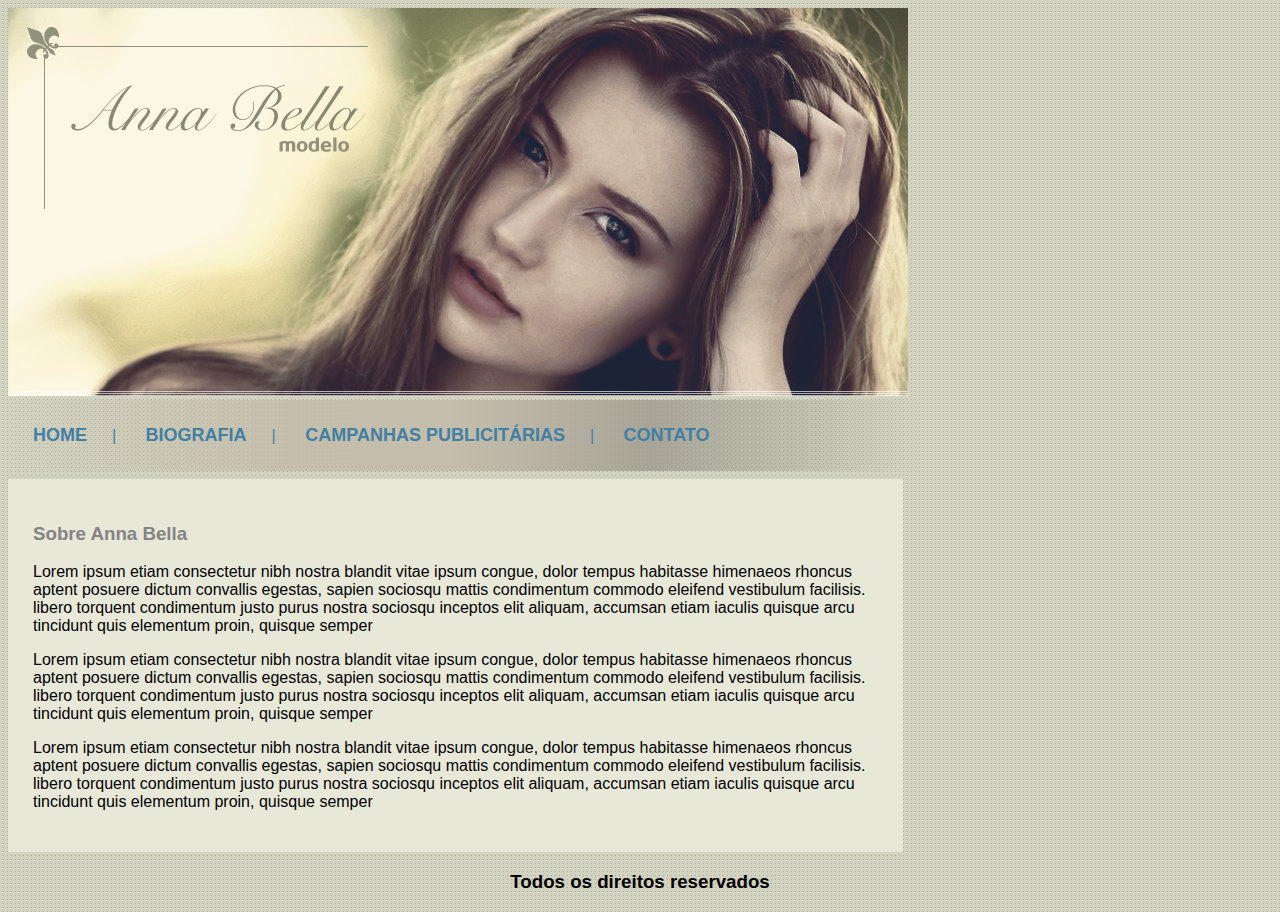
<file: index.html>
<!DOCTYPE html>
<html>
	<head>
		<title>Pagina principal</title>
		<meta charset="utf-8">
		<link rel="stylesheet" type="text/css" href="estilo.css">
	</head>
	<body>

		<div>
			<img src="imagens/capa.png">
			<div class="divhome">
				<ul id="Lista">
					<a href=""><li class="listaparaolado">HOME</li></a>|
					<a href="biografia.html"><li class="listaparaolado">BIOGRAFIA</li></a>|
					<a href="campanhas-publicitarias.html"><li class="listaparaolado">CAMPANHAS PUBLICITÁRIAS</li></a>|
					<a href="contato.html"><li class="listaparaolado">CONTATO</a></li>
				</ul>
			</div>
			<br>
			<br>
			<br>
			<div class="divtexto">
				<h3 style="color: #848484">Sobre Anna Bella</h3>
				<p>Lorem ipsum etiam consectetur nibh nostra blandit vitae ipsum congue, dolor tempus habitasse himenaeos rhoncus aptent posuere dictum convallis egestas, sapien sociosqu mattis condimentum commodo eleifend vestibulum facilisis. libero torquent condimentum justo purus nostra sociosqu inceptos elit aliquam, accumsan etiam iaculis quisque arcu tincidunt quis elementum proin, quisque semper</p>

				<p>Lorem ipsum etiam consectetur nibh nostra blandit vitae ipsum congue, dolor tempus habitasse himenaeos rhoncus aptent posuere dictum convallis egestas, sapien sociosqu mattis condimentum commodo eleifend vestibulum facilisis. libero torquent condimentum justo purus nostra sociosqu inceptos elit aliquam, accumsan etiam iaculis quisque arcu tincidunt quis elementum proin, quisque semper</p>

				<p>Lorem ipsum etiam consectetur nibh nostra blandit vitae ipsum congue, dolor tempus habitasse himenaeos rhoncus aptent posuere dictum convallis egestas, sapien sociosqu mattis condimentum commodo eleifend vestibulum facilisis. libero torquent condimentum justo purus nostra sociosqu inceptos elit aliquam, accumsan etiam iaculis quisque arcu tincidunt quis elementum proin, quisque semper</p>
			</div>
			<div>
				<h3 class="textofinal">Todos os direitos reservados</h3>
			</div>
		</div>


	</body>

</html>
</file>
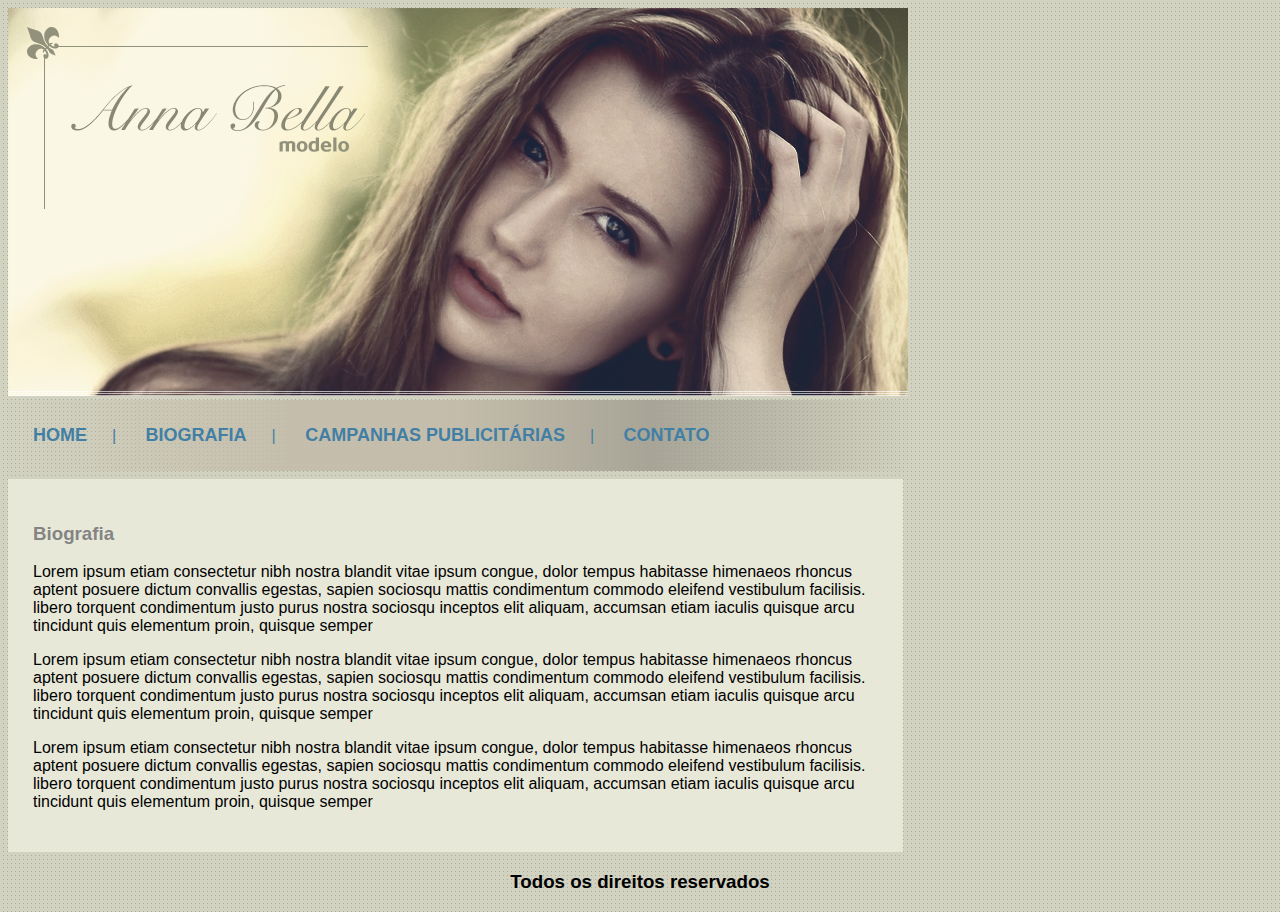
<file: biografia.html>
<!DOCTYPE html>
<html>
	<head>
		<title>Biografia</title>
		<meta charset="utf-8">
		<link rel="stylesheet" type="text/css" href="estilo.css">


	</head>
	<body>

		<div>
			<img src="imagens/capa.png">
			<div class="divhome">
				<ul id="Lista">
					<a href="index.html"><li class="listaparaolado">HOME</li></a>|
					<a href=""><li class="listaparaolado">BIOGRAFIA</li></a>|
					<a href="campanhas-publicitarias.html"><li class="listaparaolado">CAMPANHAS PUBLICITÁRIAS</li></a>|
					<a href="contato.html"><li class="listaparaolado">CONTATO</a></li>
				</ul>
			</div>
			<br>
			<br>
			<br>
			<div class="divtexto">
				<h3 style="color: #848484">Biografia</h3>
				<p>Lorem ipsum etiam consectetur nibh nostra blandit vitae ipsum congue, dolor tempus habitasse himenaeos rhoncus aptent posuere dictum convallis egestas, sapien sociosqu mattis condimentum commodo eleifend vestibulum facilisis. libero torquent condimentum justo purus nostra sociosqu inceptos elit aliquam, accumsan etiam iaculis quisque arcu tincidunt quis elementum proin, quisque semper</p>

				<p>Lorem ipsum etiam consectetur nibh nostra blandit vitae ipsum congue, dolor tempus habitasse himenaeos rhoncus aptent posuere dictum convallis egestas, sapien sociosqu mattis condimentum commodo eleifend vestibulum facilisis. libero torquent condimentum justo purus nostra sociosqu inceptos elit aliquam, accumsan etiam iaculis quisque arcu tincidunt quis elementum proin, quisque semper</p>

				<p>Lorem ipsum etiam consectetur nibh nostra blandit vitae ipsum congue, dolor tempus habitasse himenaeos rhoncus aptent posuere dictum convallis egestas, sapien sociosqu mattis condimentum commodo eleifend vestibulum facilisis. libero torquent condimentum justo purus nostra sociosqu inceptos elit aliquam, accumsan etiam iaculis quisque arcu tincidunt quis elementum proin, quisque semper</p>
			</div>
			<div>
				<h3 class="textofinal">Todos os direitos reservados</h3>
			</div>
		</div>


	</body>

</html>
</file>
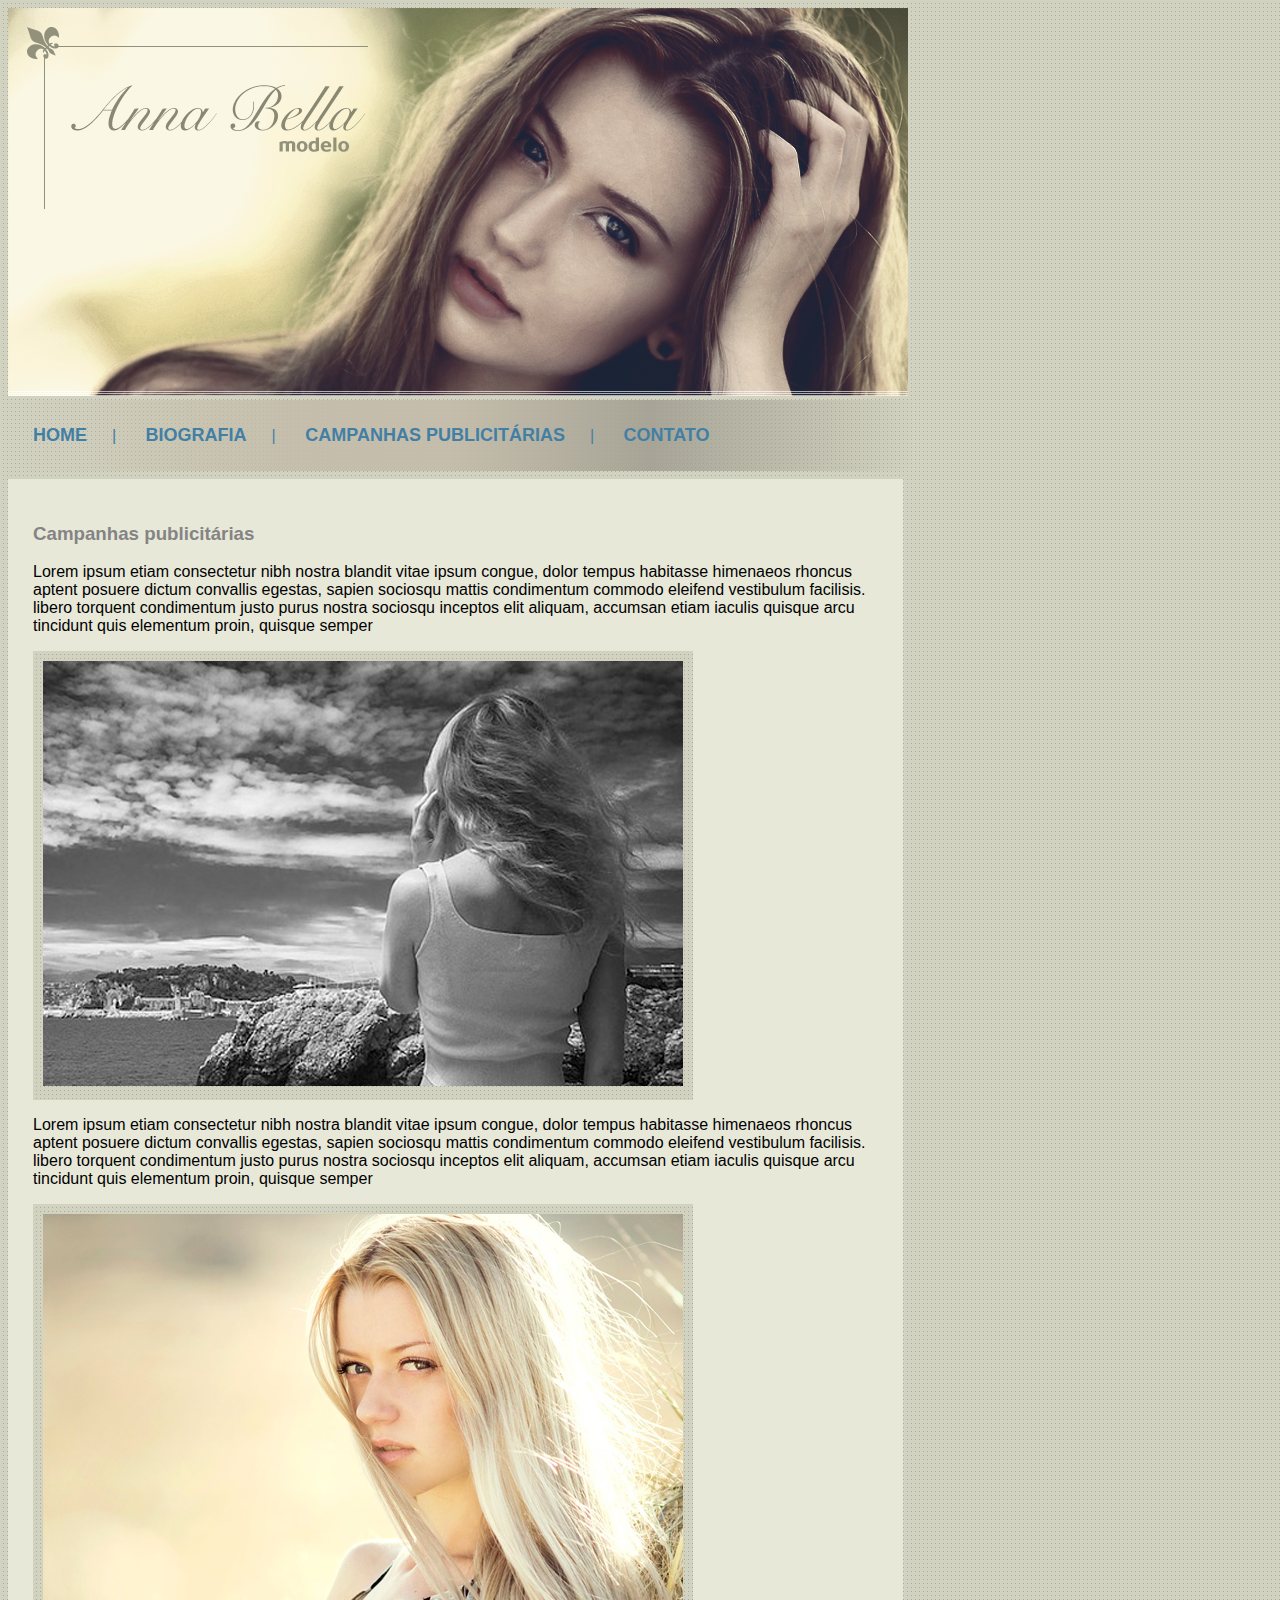
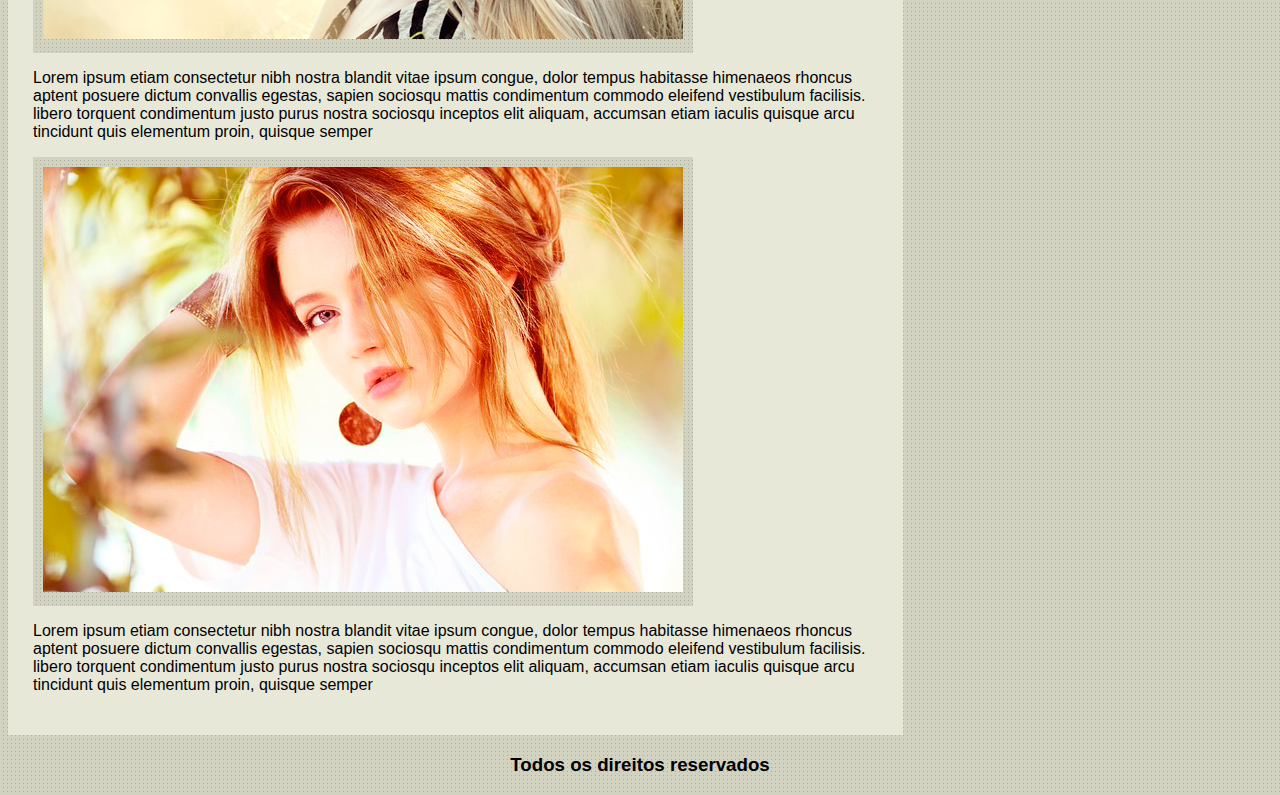
<file: campanhas-publicitarias.html>
<!DOCTYPE html>
<html>
	<head>
		<title>Campanha publicitária</title>
		<meta charset="utf-8">
		<link rel="stylesheet" type="text/css" href="estilo.css">


	</head>
	<body>

		<div>
			<img src="imagens/capa.png">
			<div class="divhome">
				<ul id="Lista">
					<a href="index.html"><li class="listaparaolado">HOME</li></a>|
					<a href="biografia.html"><li class="listaparaolado">BIOGRAFIA</li></a>|
					<a href=""><li class="listaparaolado">CAMPANHAS PUBLICITÁRIAS</li></a>|
					<a href="contato.html"><li class="listaparaolado">CONTATO</a></li>
				</ul>
			</div>
			<br>
			<br>
			<br>
			<div class="divtexto">
				<h3 style="color: #848484">Campanhas publicitárias</h3>
				<p>Lorem ipsum etiam consectetur nibh nostra blandit vitae ipsum congue, dolor tempus habitasse himenaeos rhoncus aptent posuere dictum convallis egestas, sapien sociosqu mattis condimentum commodo eleifend vestibulum facilisis. libero torquent condimentum justo purus nostra sociosqu inceptos elit aliquam, accumsan etiam iaculis quisque arcu tincidunt quis elementum proin, quisque semper</p>
				<div class="imagen">
					<img src="imagens/foto1.png">
				</div>
				<p>Lorem ipsum etiam consectetur nibh nostra blandit vitae ipsum congue, dolor tempus habitasse himenaeos rhoncus aptent posuere dictum convallis egestas, sapien sociosqu mattis condimentum commodo eleifend vestibulum facilisis. libero torquent condimentum justo purus nostra sociosqu inceptos elit aliquam, accumsan etiam iaculis quisque arcu tincidunt quis elementum proin, quisque semper</p>
				<div class="imagen">
					<img src="imagens/foto2.png">
				</div>
				<p>Lorem ipsum etiam consectetur nibh nostra blandit vitae ipsum congue, dolor tempus habitasse himenaeos rhoncus aptent posuere dictum convallis egestas, sapien sociosqu mattis condimentum commodo eleifend vestibulum facilisis. libero torquent condimentum justo purus nostra sociosqu inceptos elit aliquam, accumsan etiam iaculis quisque arcu tincidunt quis elementum proin, quisque semper</p>
				<div class="imagen">
					<img src="imagens/foto3.png">
				</div>
				<p>Lorem ipsum etiam consectetur nibh nostra blandit vitae ipsum congue, dolor tempus habitasse himenaeos rhoncus aptent posuere dictum convallis egestas, sapien sociosqu mattis condimentum commodo eleifend vestibulum facilisis. libero torquent condimentum justo purus nostra sociosqu inceptos elit aliquam, accumsan etiam iaculis quisque arcu tincidunt quis elementum proin, quisque semper</p>
			</div>
			<div>
				<h3 class="textofinal">Todos os direitos reservados</h3>
			</div>
		</div>


	</body>

</html>
</file>
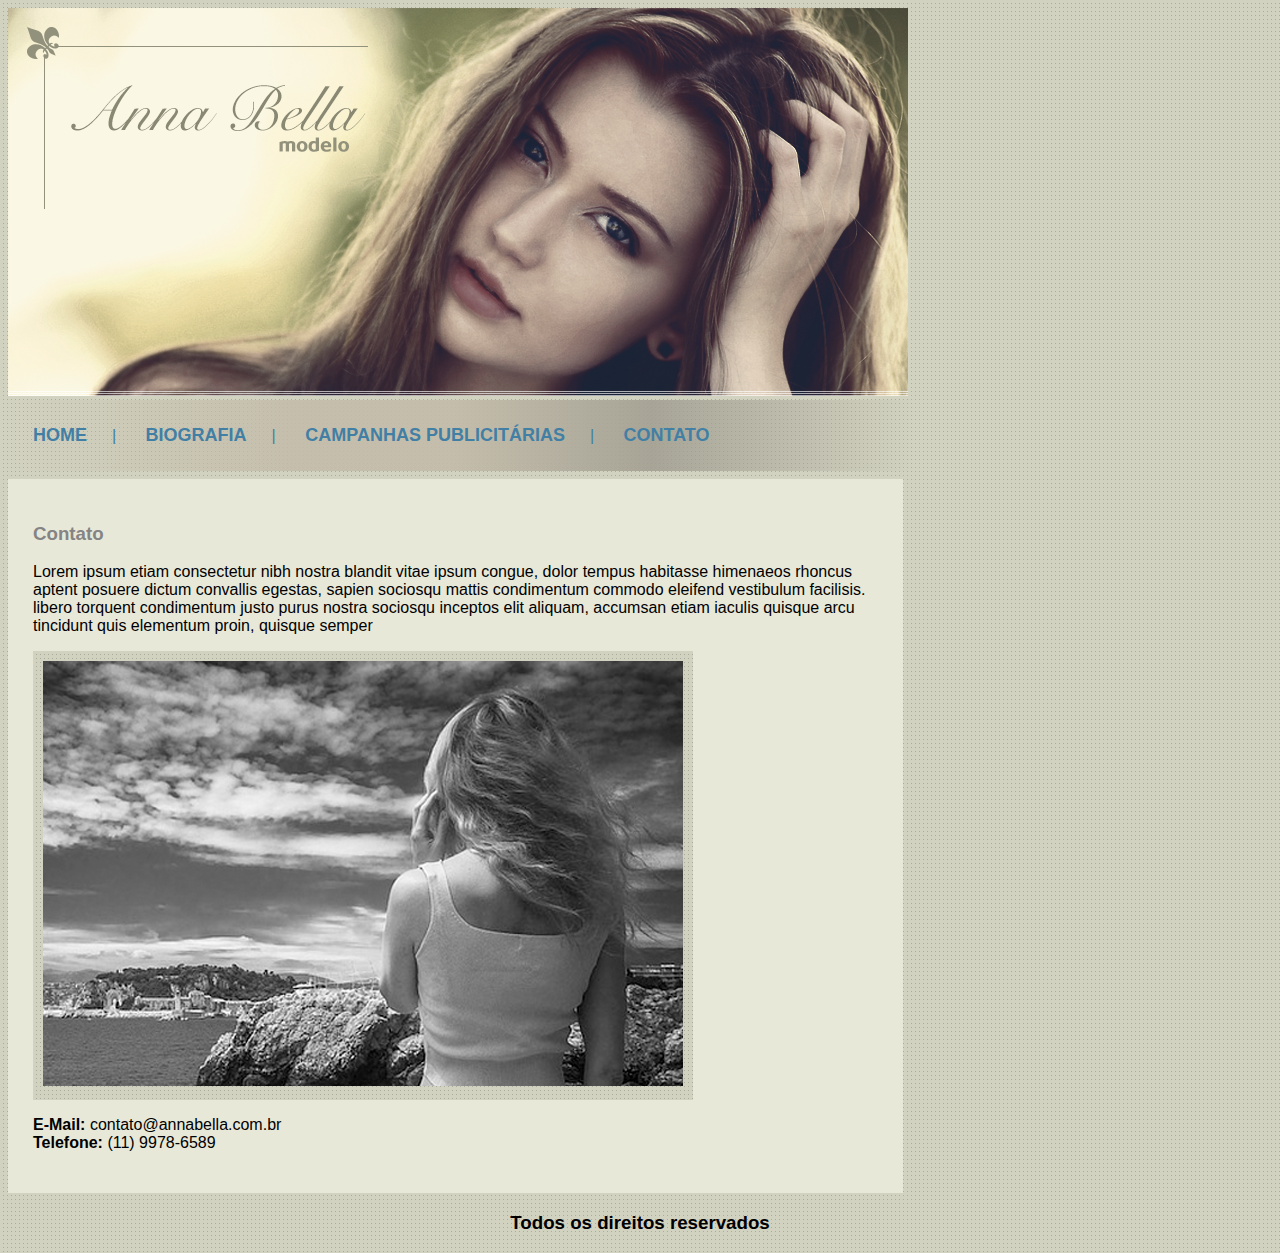
<file: contato.html>
<!DOCTYPE html>
<html>
	<head>
		<title>Contato</title>
		<meta charset="utf-8">
		<link rel="stylesheet" type="text/css" href="estilo.css">


	</head>
	<body>

		<div>
			<img src="imagens/capa.png">
			<div class="divhome">
				<ul id="Lista">
					<a href="index.html"><li class="listaparaolado">HOME</li></a>|
					<a href="biografia.html"><li class="listaparaolado">BIOGRAFIA</li></a>|
					<a href="campanhas-publicitarias.html"><li class="listaparaolado">CAMPANHAS PUBLICITÁRIAS</li></a>|
					<a href=""><li class="listaparaolado">CONTATO</a></li>
				</ul>
			</div>
			<br>
			<br>
			<br>
			<div class="divtexto">
				<h3 style="color: #848484">Contato</h3>
				<p>Lorem ipsum etiam consectetur nibh nostra blandit vitae ipsum congue, dolor tempus habitasse himenaeos rhoncus aptent posuere dictum convallis egestas, sapien sociosqu mattis condimentum commodo eleifend vestibulum facilisis. libero torquent condimentum justo purus nostra sociosqu inceptos elit aliquam, accumsan etiam iaculis quisque arcu tincidunt quis elementum proin, quisque semper</p>
				<div class="imagen">
					<img src="imagens/foto1.png">
				</div>
				<p><strong>E-Mail:</strong> contato@annabella.com.br<br><strong>Telefone:</strong> (11) 9978-6589</p>
			</div>
			<div>
				<h3 class="textofinal">Todos os direitos reservados</h3>
			</div>
		</div>


	</body>

</html>
</file>
<file: estilo.css>
body {
	background:url(imagens/fundo.png);
	font-family: Arial, Helvetica, sans-serif;
}
#Lista {
     list-style-type: none;
     color: #427FA5;
     float: left; margin: 0 10px;
     background: linear-gradient(90deg, rgba(136,143,137,0) 0%, rgba(195,187,169,0.8701855742296919) 31%, rgba(195,187,169,0.9066001400560224) 49%, rgba(161,158,145,0.8701855742296919) 71%, rgba(104,108,105,0) 100%);
     padding:25px 179px 25px;
     -webkit-padding-start: 0;
     -webkit-margin-start: 0;
}   
.listaparaolado {
 	margin: 0 10px; display: inline; 
 	font-weight: 700;
 	font-size: 18px;
	margin: 25px;
}
.divhome {
	text-align: left;
}
a {
	text-decoration: none;
	color: inherit;
}
.divtexto {
	margin-top: 25px;
	padding:25px 25px 25px;
	background-color: #e8e8d9;
	max-width: 845px;
}
.textofinal {
	text-align: center;
}
.imagen {
	background: url(imagens/fundo.png);
	padding:10px 10px 10px;
	max-width: 640px;
}
</file>
